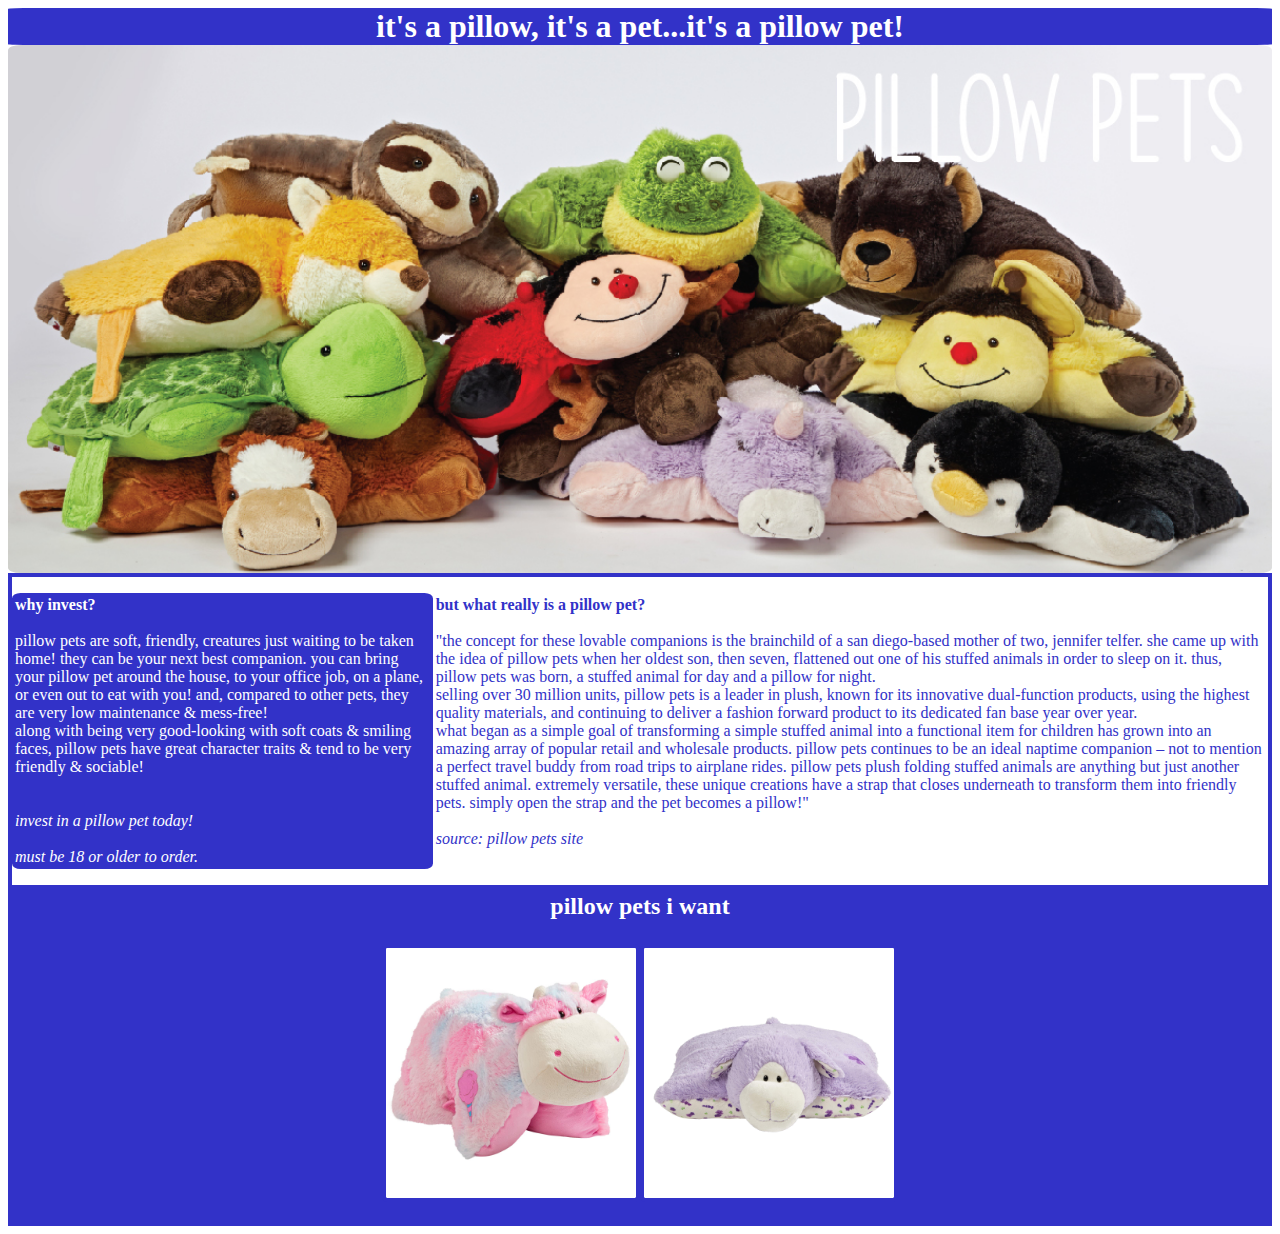
<file: index.html>
<!DOCTYPE html>
<html lang = "en">
<head>
    <meta charset = "UTF-8">
    <title>home</title>
    <link rel="stylesheet" href = "styles.css"/>
</head>

<body> 
    <h1 class = header>it's a pillow, it's a pet...it's a pillow pet!</h1>
    <img class = "banner" src = "./images/pillowPetsBanner.jpg" alt = "pillow pets banner image">
    <div class = "middle">
        <p class = "one">
            <b>why invest?</b><br><br>
            pillow pets are soft, friendly, creatures just waiting to be taken home! they can be your next best companion. you can bring your pillow pet around the house, to your office job, on a plane, or even out to eat with you! and, compared to other pets, they are very low maintenance & mess-free! <br>
            along with being very good-looking with soft coats & smiling faces, pillow pets have great character traits & tend to be very friendly & sociable!
            <br><br><br>
            <em>invest in a pillow pet today! <br><br>must be 18 or older to order.</em>
        </p>
        <p class = "two">
            <b>but what really is a pillow pet?</b> <br><br>
            "the concept for these lovable companions is the brainchild of a san diego-based mother of two, jennifer telfer. she came up with the idea of pillow pets when her oldest son, then seven, flattened out one of his stuffed animals in order to sleep on it.  thus, pillow pets was born, a stuffed animal for day and a pillow for night.<br>
            selling over 30 million units, pillow pets is a leader in plush, known for its innovative dual-function products, using the highest quality materials, and continuing to deliver a fashion forward product to its dedicated fan base year over year. <br>
            what began as a simple goal of transforming a simple stuffed animal into a functional item for children has grown into an amazing array of popular retail and wholesale products. pillow pets continues to be an ideal naptime companion – not to mention a perfect travel buddy from road trips to airplane rides. pillow pets plush folding stuffed animals are anything but just another stuffed animal. extremely versatile, these unique creations have a strap that closes underneath to transform them into friendly pets. simply open the strap and the pet becomes a pillow!"<br><br> 
            <em>source: pillow pets site</em></p>
        </div>            
        <h2 class = "heading2">pillow pets i want</h2>
        <div class = "pets">
            <p><a href = "pets/cottonCandyCow/cottonCandyCow.html"><img class = "img" src = "./images/cottonCandyCow.jpg" alt = "cotton candy cow pillow pet image" height = 250 width = 250></li></a></p>
            <p><a href = "pets/lavenderLamb/lavenderLamb.html"><img class = "img" src = "./images/lavenderLamb.jpg" alt = "lavender lamb pillow pet image" height = 250 width = 250></li></a></p>
        </div>
      
    
</body>
<!--test test-->
</html>
</file>
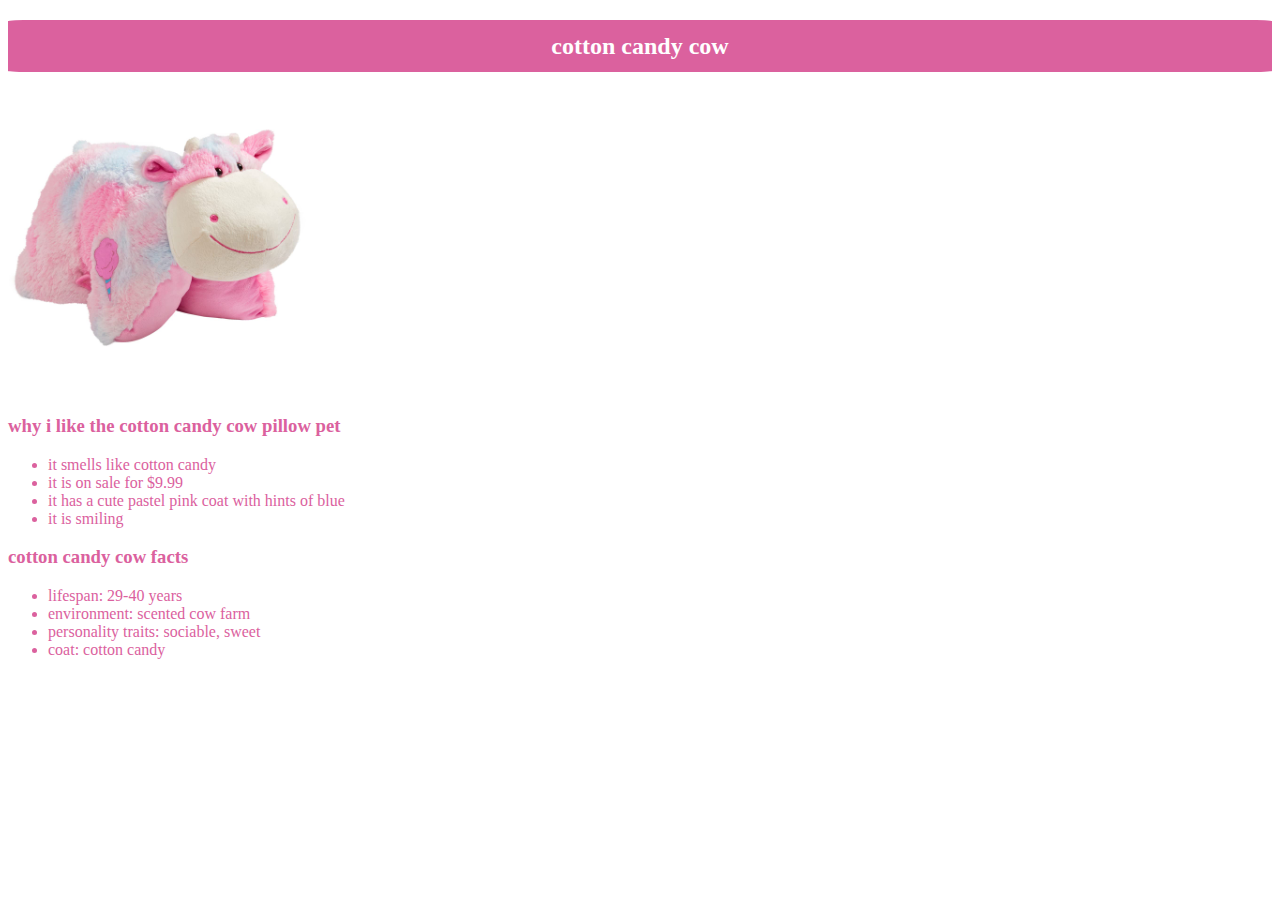
<file: pets/cottonCandyCow/cottonCandyCow.html>
<!DOCTYPE html>
<html lang = "en">
<head>
    <meta charset = "UTF-8">
    <title>cotton candy cow</title>
    <link rel="stylesheet" href = "./styles.css"/>
</head>

<body> 
    <h2 class = "pinkBG">cotton candy cow</h2>
    <img src = "./cottonCandyCow.jpg" alt = "cotton candy cow pillow pet image" height = 300 width = 300>
    <h3>why i like the cotton candy cow pillow pet</h3>
    <ul>
        <li>it smells like cotton candy</li>
        <li>it is on sale for $9.99</li>
        <li>it has a cute pastel pink coat with hints of blue</li>
        <li>it is smiling</li>
    </ul>
    <h3>cotton candy cow facts</h3>
    <ul>
        <li>lifespan: 29-40 years</li>
        <li>environment: scented cow farm</li>
        <li>personality traits: sociable, sweet</li>
        <li>coat: cotton candy</li>
    </ul>
</body>

</html>
</file>
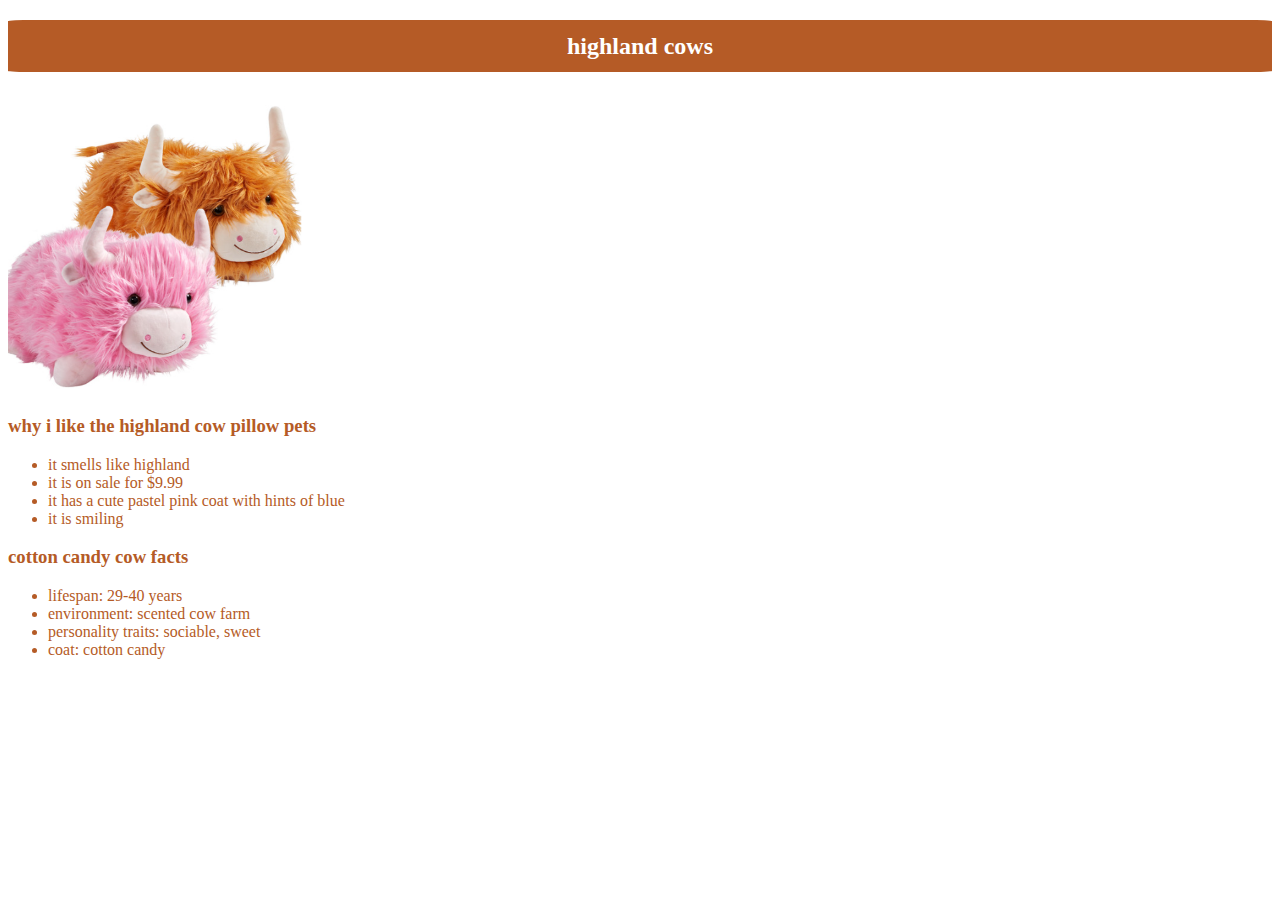
<file: pets/highlandCows/highlandCows.html>
<!DOCTYPE html>
<html lang = "en">
<head>
    <meta charset = "UTF-8">
    <title>highland cows</title>
    <link rel="stylesheet" href = "./styles.css"/>
</head>

<body> 
    <h2 class = "BG">highland cows</h2>
    <img src = "./highlandCows.jpg" alt = "cotton candy cow pillow pet image" height = 300 width = 300>
    <h3>why i like the highland cow pillow pets</h3>
    <ul>
        <li>it smells like highland</li>
        <li>it is on sale for $9.99</li>
        <li>it has a cute pastel pink coat with hints of blue</li>
        <li>it is smiling</li>
    </ul>
    <h3>cotton candy cow facts</h3>
    <ul>
        <li>lifespan: 29-40 years</li>
        <li>environment: scented cow farm</li>
        <li>personality traits: sociable, sweet</li>
        <li>coat: cotton candy</li>
    </ul>
</body>

</html>
</file>
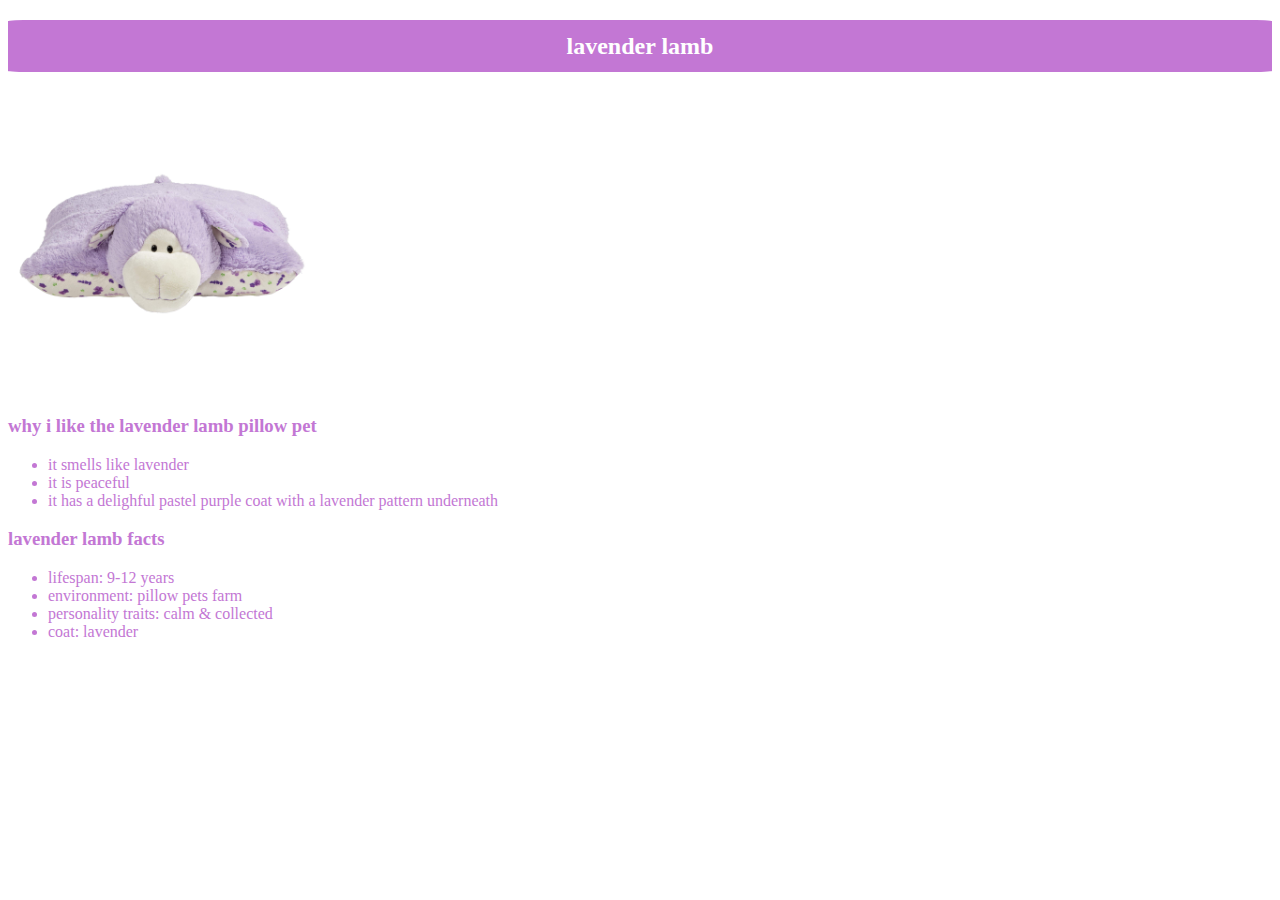
<file: pets/lavenderLamb/lavenderLamb.html>
<!DOCTYPE html>
<html lang = "en">
<head>
    <meta charset = "UTF-8">
    <title>lavender lamb</title>
    <link rel="stylesheet" href = "./styles.css"/>
</head>

<body> 
    <h2 class = "BG">lavender lamb</h2>
    <img src = "./lavenderLamb.jpg" alt = "lavender lamb pillow pet image" height = 300 width = 300>
    <h3>why i like the lavender lamb pillow pet</h3>
    <ul>
        <li>it smells like lavender</li>
        <li>it is peaceful</li>
        <li>it has a delighful pastel purple coat with a lavender pattern underneath</li>
    </ul>
    <h3>lavender lamb facts</h3>
    <ul>
        <li>lifespan: 9-12 years</li>
        <li>environment: pillow pets farm</li>
        <li>personality traits: calm & collected</li>
        <li>coat: lavender</li>
    </ul>
</body>

</html>
</file>
<file: styles.css>
*{
    font-family:  comic sans MS, cursive;
}

.banner{
    display: flex;
    margin: 0px;
    justify-content: center;
    width: 100%;
    border-radius: 1%;
}

.header{
    margin: 0px;
    background: hsl(240, 60%, 49%);
    width: 100%;
    height: auto;
    background-position: center;
    color: white;
    text-align: center;
    border-radius: 2%;
}

.middle {
    display: flex;
    background: white;
    border: 4px solid hsl(240, 60%, 49%);
    flex: 1;

}

.one {
    background: hsl(240, 60%, 49%);
    color: white;
    border: 3px solid hsl(240, 60%, 49%);   
    flex: 1;
    border-radius: 2%;
}

.two{
    color: hsl(240, 60%, 49%);
    border: 3px solid white;
    flex: 2;
    border-radius: 2%;
}

.pets {
    display: flex;
    background: hsl(240, 60%, 49%);
    justify-content: center;
    border: 4px solid hsl(240, 60%, 49%);
    flex: 1;
}

.heading2{
    display: flex;
    background: hsl(240, 60%, 49%);
    justify-content: center;
    border: 4px solid hsl(240, 60%, 49%);
    margin: 0px;
    flex: 1;
    color: white
}

.img {
    border: 4px solid hsl(240, 60%, 49%);
    flex: 1;
    border-radius: 2%;
}
</file>
<file: pets/cottonCandyCow/styles.css>
*{
    font-family:  comic sans MS, cursive;
    color:  hsl(330, 63%, 62%)
}

.pinkBG{
    display: flex;
    justify-content: center;
    color: hsl(100, 100%, 100%);
    background-color: hsl(330, 63%, 62%);
    padding: 1%;
    border-radius: 2%;
}
</file>
<file: pets/highlandCows/styles.css>
*{
    font-family:  comic sans MS, cursive;
    color:  hsl(22, 65%, 43%);
}

.BG{
    display: flex;
    justify-content: center;
    background-color: hsl(22, 65%, 43%);
    color: white;
    padding: 1%;
    border-radius: 2%;
}
</file>
<file: pets/lavenderLamb/styles.css>
*{
    font-family:  comic sans MS, cursive;
    color:  hsl(289, 52%, 65%)
}

.BG{
    display: flex;
    justify-content: center;
    background-color: hsl(289, 52%, 65%);
    color: white;
    padding: 1%;
    border-radius: 2%;
}
</file>
